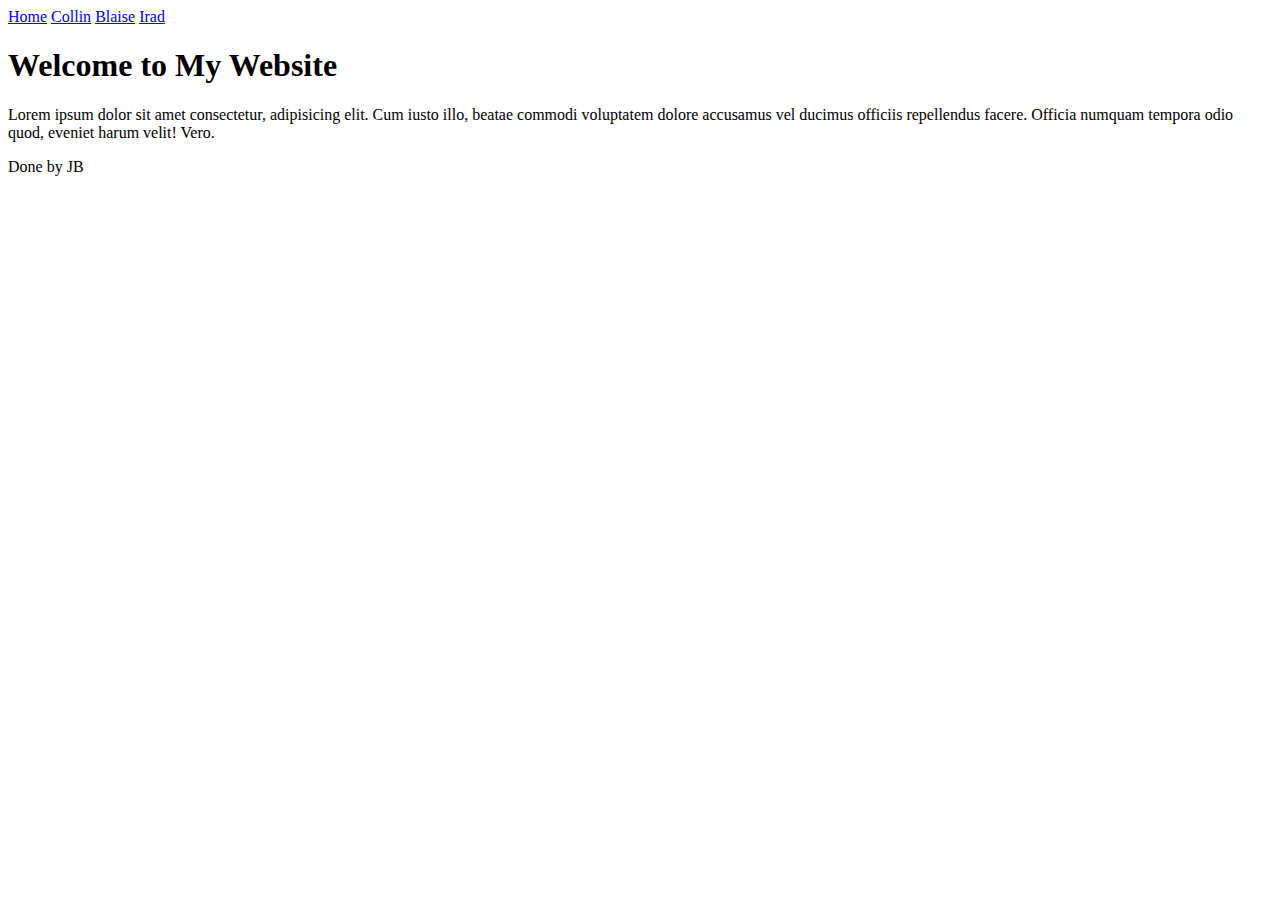
<file: index.html>
<!DOCTYPE html>
<html lang="en">
  <head>
    <meta charset="UTF-8" />
    <meta http-equiv="X-UA-Compatible" content="IE=edge" />
    <meta name="viewport" content="width=device-width, initial-scale=1.0" />
    <title>My Website</title>
  </head>
  <body>
    <header>
      <a href="/">Home</a>
      <a href="./collinz.html">Collin</a>
      <a href="./blaise.html">Blaise</a>
      <a href="./iroid.html">Irad</a>
    </header>
    <h1>Welcome to My Website</h1>
    <p>
      Lorem ipsum dolor sit amet consectetur, adipisicing elit. Cum iusto illo,
      beatae commodi voluptatem dolore accusamus vel ducimus officiis
      repellendus facere. Officia numquam tempora odio quod, eveniet harum
      velit! Vero.
    </p>
    <p>Done by JB</p>
  </body>
</html>
</file>
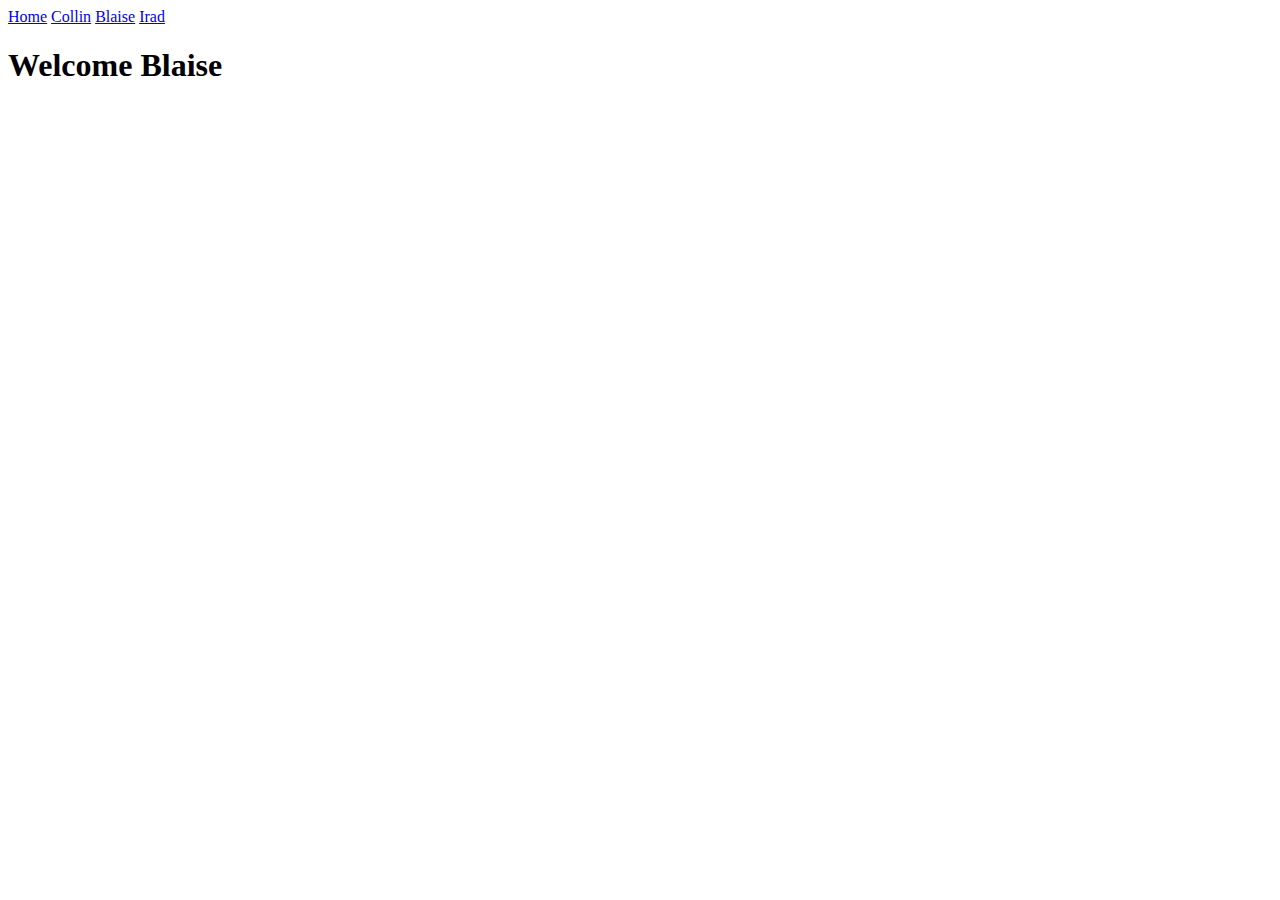
<file: blaise.html>
<!DOCTYPE html>
<html lang="en">
  <head>
    <meta charset="UTF-8" />
    <meta http-equiv="X-UA-Compatible" content="IE=edge" />
    <meta name="viewport" content="width=device-width, initial-scale=1.0" />
    <title>blaise</title>
  </head>
  <body>
    <header>
      <a href="/">Home</a>
      <a href="./collinz.html">Collin</a>
      <a href="./blaise.html">Blaise</a>
      <a href="./iroid.html">Irad</a>
    </header>
    <div class="nav_parent">
      <h1>Welcome Blaise</h1>
    </div>
  </body>
</html>
</file>
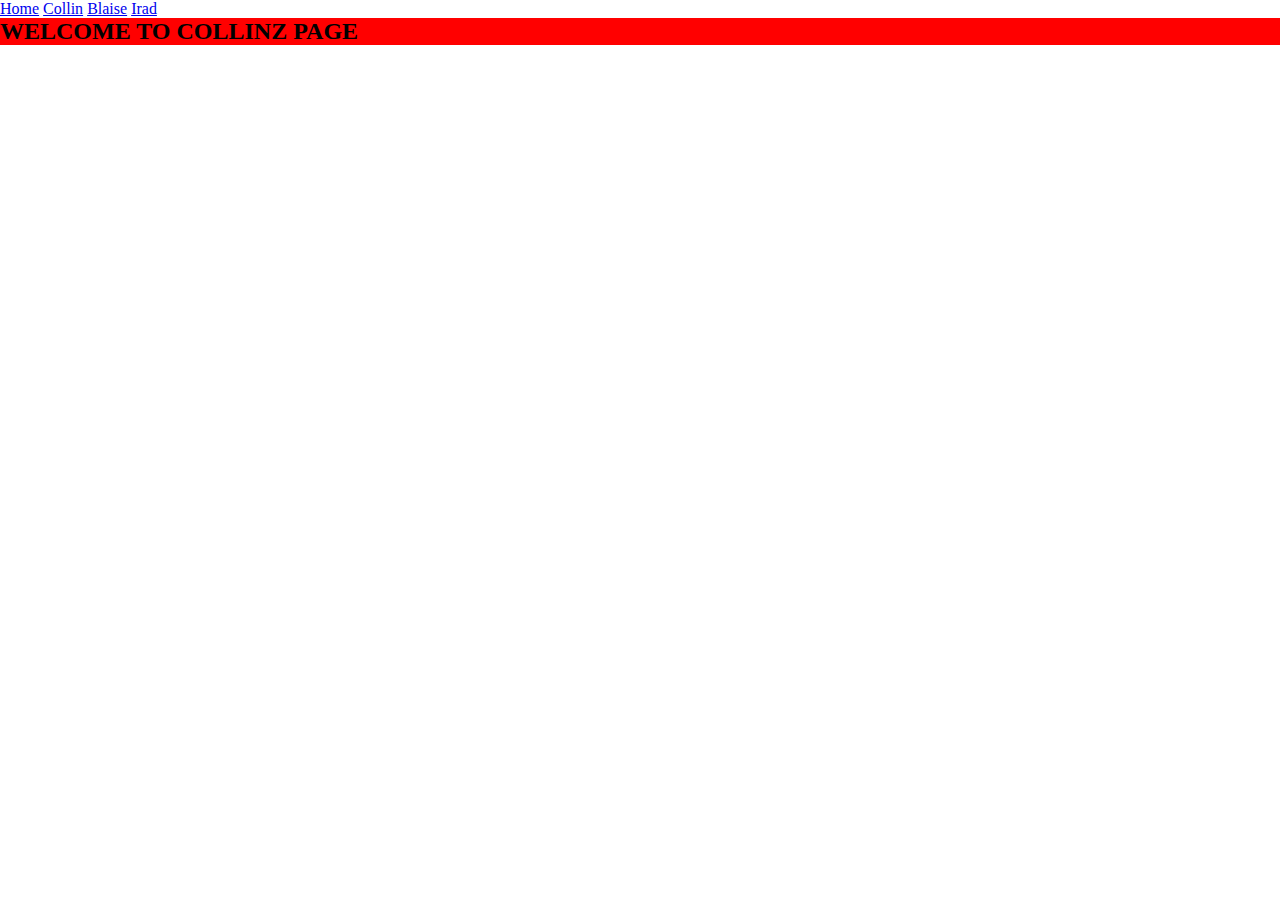
<file: collinz.html>
<!DOCTYPE html>
<html lang="en">
  <head>
    <meta charset="UTF-8" />
    <meta http-equiv="X-UA-Compatible" content="IE=edge" />
    <meta name="viewport" content="width=device-width, initial-scale=1.0" />
    <title>Document</title>
    <link rel="stylesheet" href="style.css" />
  </head>
  <body>
    <header>
      <a href="/">Home</a>
      <a href="./collinz.html">Collin</a>
      <a href="./blaise.html">Blaise</a>
      <a href="./iroid.html">Irad</a>
    </header>
    <h2>WELCOME TO COLLINZ PAGE</h2>
  </body>
</html>
</file>
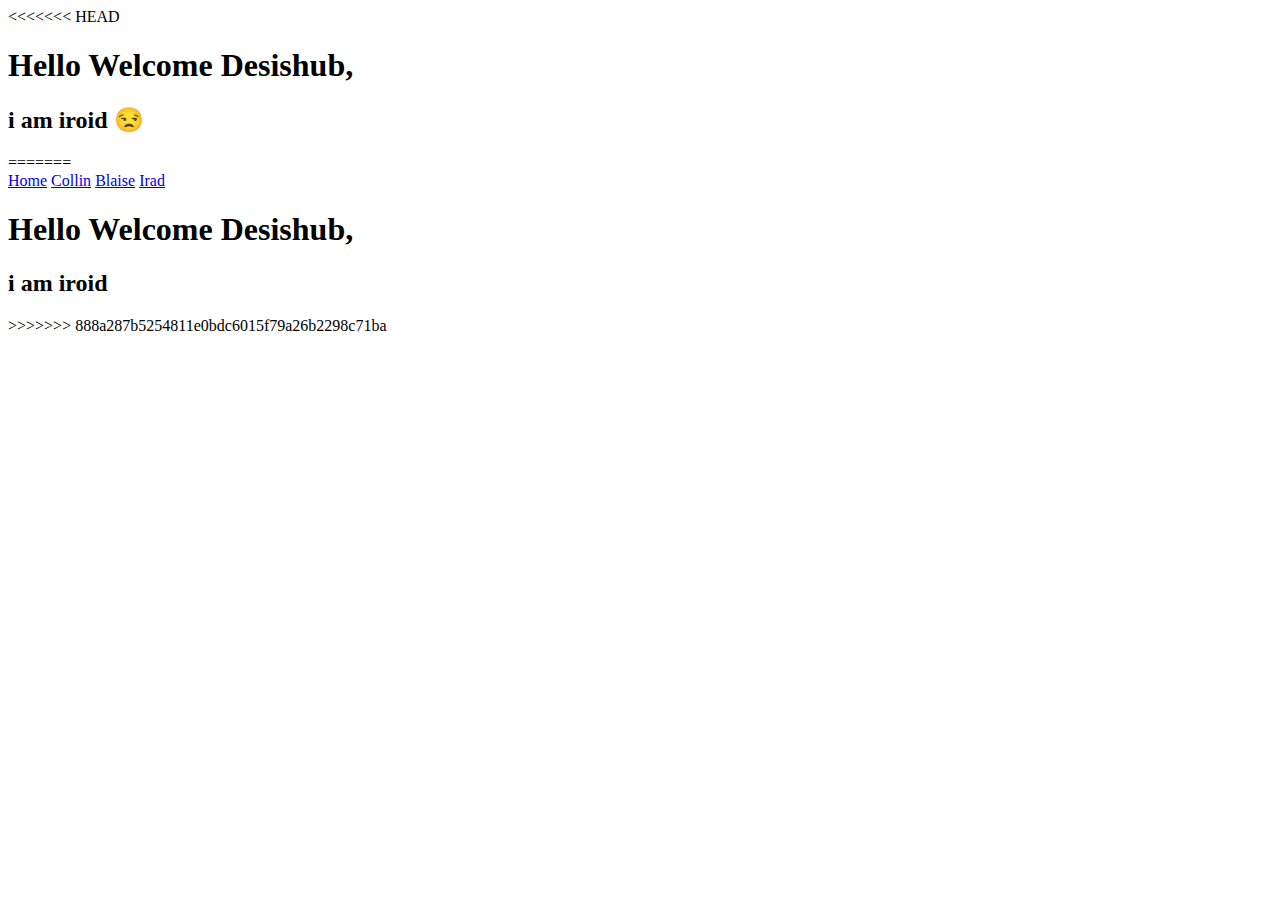
<file: iroid.html>
<!DOCTYPE html>
<html lang="en">
  <head>
    <meta charset="UTF-8" />
    <meta http-equiv="X-UA-Compatible" content="IE=edge" />
    <meta name="viewport" content="width=device-width, initial-scale=1.0" />
    <title>Document</title>
<<<<<<< HEAD
</head>
<body>
    <h1> Hello Welcome Desishub,</h1>
    <h2>i am iroid 😒</h2>
</body>
</html>
=======
  </head>
  <body>
    <header>
      <a href="/">Home</a>
      <a href="./collinz.html">Collin</a>
      <a href="./blaise.html">Blaise</a>
      <a href="./iroid.html">Irad</a>
    </header>
    <h1>Hello Welcome Desishub,</h1>
    <h2>i am iroid</h2>
  </body>
</html>
>>>>>>> 888a287b5254811e0bdc6015f79a26b2298c71ba
</file>
<file: style.css>
*{
    padding: 0;
    margin: 0;
    box-sizing: border-box;
}
h2{
    background-color:red;
}
</file>
